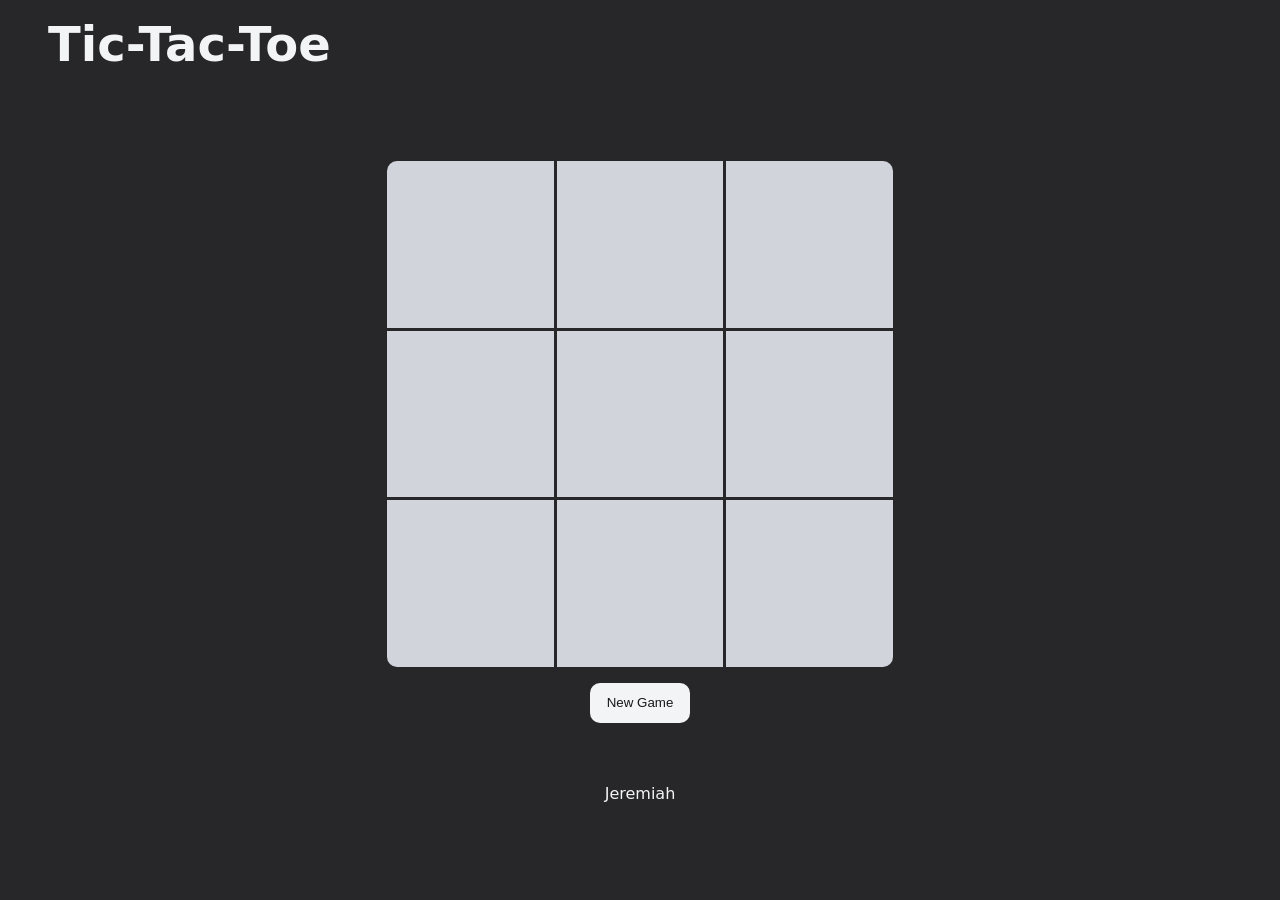
<file: index.html>
<!DOCTYPE html>
<html lang="en">
  <head>
    <meta charset="UTF-8" />
    <meta name="viewport" content="width=device-width, initial-scale=1.0" />
    <title>Tic-Tac-Toe</title>
    <link rel="stylesheet" href="style.css" />
  </head>
  <body>
    <header>
      <h1>Tic-Tac-Toe</h1>
    </header>
    <main>
      <div id="message" class="hidden">X WINS</div>
      <div id="gameboard">
        <button class="tile" data-index="0"></button>
        <button class="tile" data-index="1"></button>
        <button class="tile" data-index="2"></button>
        <button class="tile" data-index="3"></button>
        <button class="tile" data-index="4"></button>
        <button class="tile" data-index="5"></button>
        <button class="tile" data-index="6"></button>
        <button class="tile" data-index="7"></button>
        <button class="tile" data-index="8"></button>
      </div>

      <button type="button" id="reset">New Game</button>
    </main>
    <footer>Jeremiah</footer>
    <script src="index.js"></script>
  </body>
</html>
</file>
<file: style.css>
:root {
  font-family: system-ui, -apple-system, BlinkMacSystemFont, 'Segoe UI', Roboto,
    Oxygen, Ubuntu, Cantarell, 'Open Sans', 'Helvetica Neue', sans-serif;
}

*,
*::after,
*::before {
  margin: 0;
  padding: 0;
  box-sizing: border-box;
}

body {
  height: 95vh;
  display: flex;
  flex-direction: column;
  justify-content: center;
  align-items: center;
  background-color: #27272a;
  color: #f3f4f6;
}

header > h1 {
  display: block;
  position: absolute;
  top: 1rem;
  left: 3rem;
  font-size: 3rem;
}

main {
  margin-top: 3rem;
  height: 80%;
  width: 80%;
  display: flex;
  flex-direction: column;
  justify-content: center;
  align-items: center;
}
#gameboard {
  display: grid;
  grid-template-columns: repeat(3, calc(500px / 3));
  grid-template-rows: repeat(3, calc(500px / 3));
  gap: 3px;
  transition: filter 500ms ease;
}

.tile {
  height: calc(500 / 9);
  width: calc(500 / 9);
  font-size: 8rem;
  background-color: #d1d5db;
  color: #18181b;
  border: none;
  transition: 200ms ease-in-out;
}

.tile:nth-child(1) {
  border-top-left-radius: 10px;
}
.tile:nth-child(3) {
  border-top-right-radius: 10px;
}
.tile:nth-child(7) {
  border-bottom-left-radius: 10px;
}
.tile:nth-child(9) {
  border-bottom-right-radius: 10px;
}

.tile:not(.tile:disabled):hover {
  opacity: 0.85;
  cursor: pointer;
}

#reset {
  cursor: pointer;
  margin-top: 1rem;
  height: 40px;
  width: 100px;
  border-radius: 10px;
  border: none;
  transition: transform 200ms ease-in-out;
  background-color: #f3f4f6;
  color: #18181b;
}

#reset:hover {
  transform: scale(1.1);
}

#message {
  position: absolute;
  color: #18181b;
  font-size: 5rem;
  text-align: center;
  top: 40%;
  z-index: 1;
  transition: opacity 1s ease;
}

#message:hover {
  cursor: default;
}

.hidden {
  opacity: 0;
  visibility: collapse;
}
</file>
